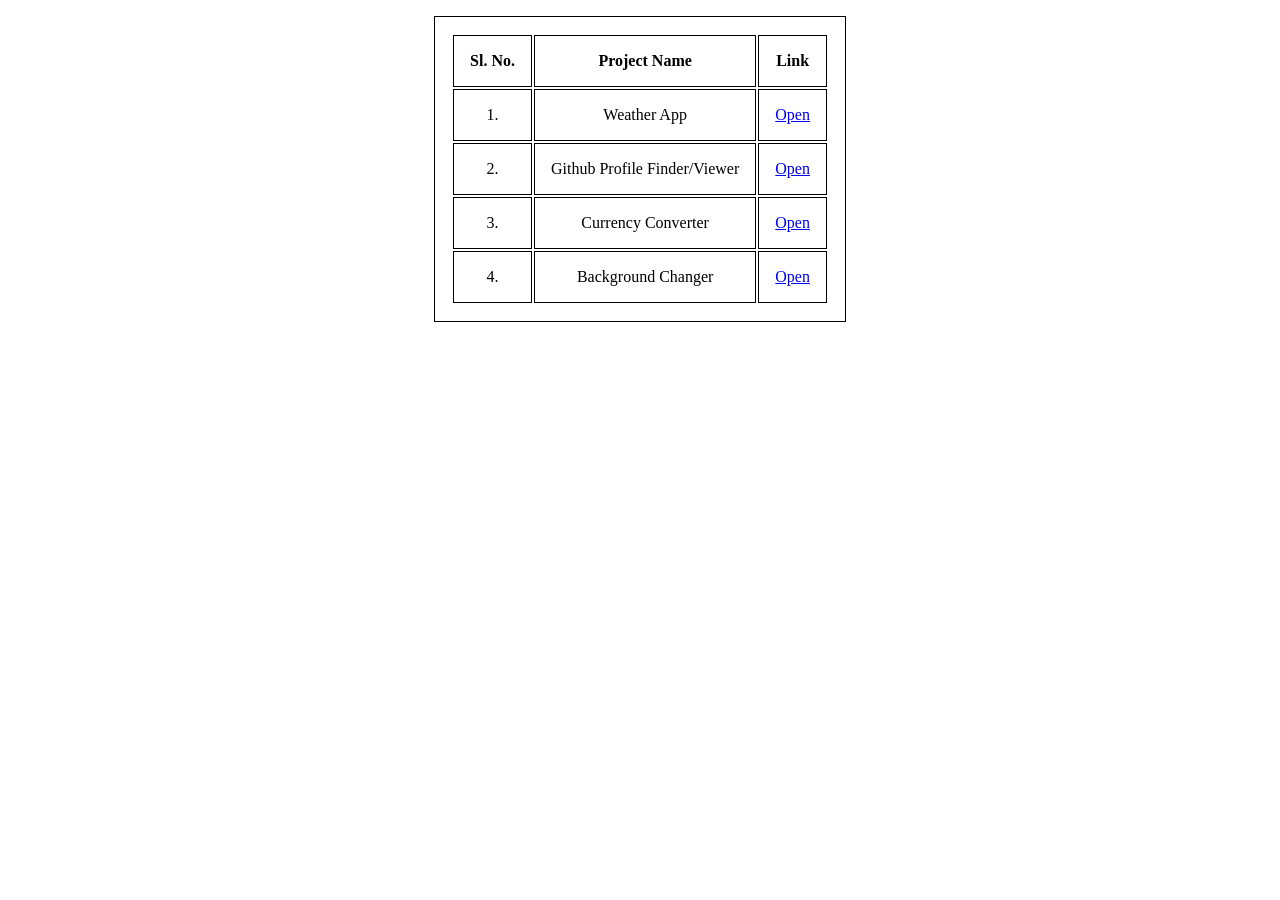
<file: index.html>
<!doctype html>
<html lang="en">
  <head>
    <meta charset="UTF-8" />
    <meta name="viewport" content="width=device-width, initial-scale=1.0" />
    <title>Mini Web Projects -JavaScript</title>
    <style>
      #container {
        text-align: center;
        margin: 1rem auto;
      }
      table {
        margin: 10px auto;
      }
      table,
      th,
      td {
        border: 1px solid black;
        padding: 1rem;
      }
    </style>
  </head>

  <body>
    <div id="container">
      <table>
        <tr>
          <th>Sl. No.</th>
          <th>Project Name</th>
          <th>Link</th>
        </tr>
        <tr>
          <td>1.</td>
          <td>Weather App</td>
          <td><a href="./project-1-weather-app/index.html">Open</a></td>
        </tr>
        <tr>
          <td>2.</td>
          <td>Github Profile Finder/Viewer</td>
          <td>
            <a href="./project-2-github-profile-finder/index.html">Open</a>
          </td>
        </tr>
        <tr>
          <td>3.</td>
          <td>Currency Converter</td>
          <td><a href="./project-3-currency-converter/index.html">Open</a></td>
        </tr>
        <tr>
          <td>4.</td>
          <td>Background Changer</td>
          <td>
            <a href="./project-4-background-color-changer/index.html">Open</a>
          </td>
        </tr>
      </table>
    </div>
  </body>
</html>
</file>
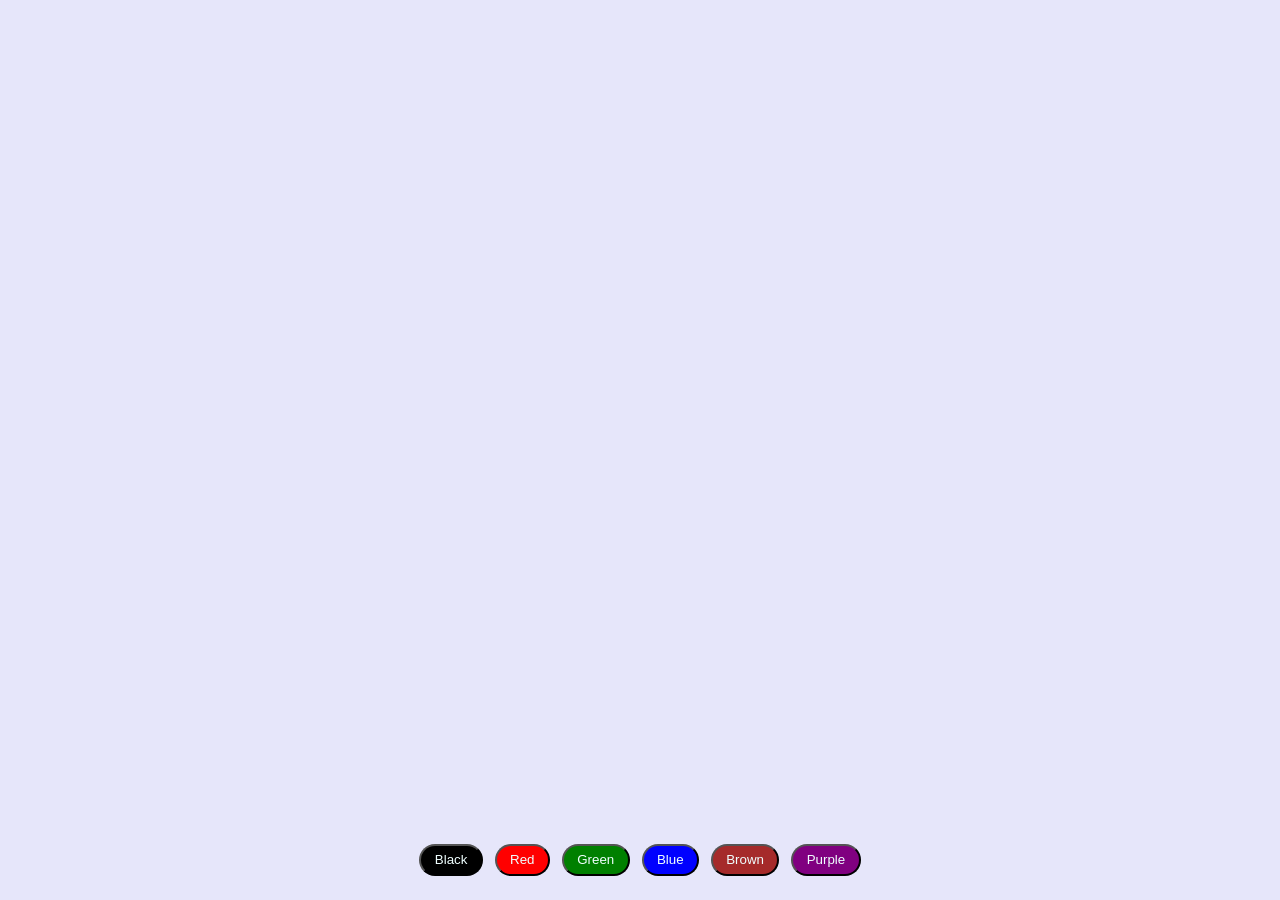
<file: project-4-background-color-changer/index.html>
<!doctype html>
<html lang="en">
  <head>
    <meta charset="UTF-8" />
    <meta name="viewport" content="width=device-width, initial-scale=1.0" />
    <title>Background Color Changer</title>
    <link rel="stylesheet" href="style.css" />
  </head>
  <body>
    <div id="container">
      <div id="colors-section">
        <button id="black" class="color-btn">Black</button>
        <button id="red" class="color-btn">Red</button>
        <button id="green" class="color-btn">Green</button>
        <button id="blue" class="color-btn">Blue</button>
        <button id="brown" class="color-btn">Brown</button>
        <button id="purple" class="color-btn">Purple</button>
      </div>
    </div>
    <script src="./script.js"></script>
  </body>
</html>
</file>
<file: project-4-background-color-changer/style.css>
* {
  margin: 0;
  padding: 0;
  box-sizing: border-box;
}

body {
  width: 100dvw;
  height: 100dvh;
  background-color: lavender;
}

#container {
  height: 100%;
  display: flex;
  justify-content: center;
  align-items: flex-end;
}

#colors-section {
  display: flex;
  flex-wrap: wrap;
  justify-content: center;
  gap: 0.75em;
  margin: 1.5rem;
}

.color-btn {
  padding: 0.5em 1em;
  border-radius: 50rem;
  color: azure;
}

.color-btn:hover {
  cursor: pointer;
}
</file>
